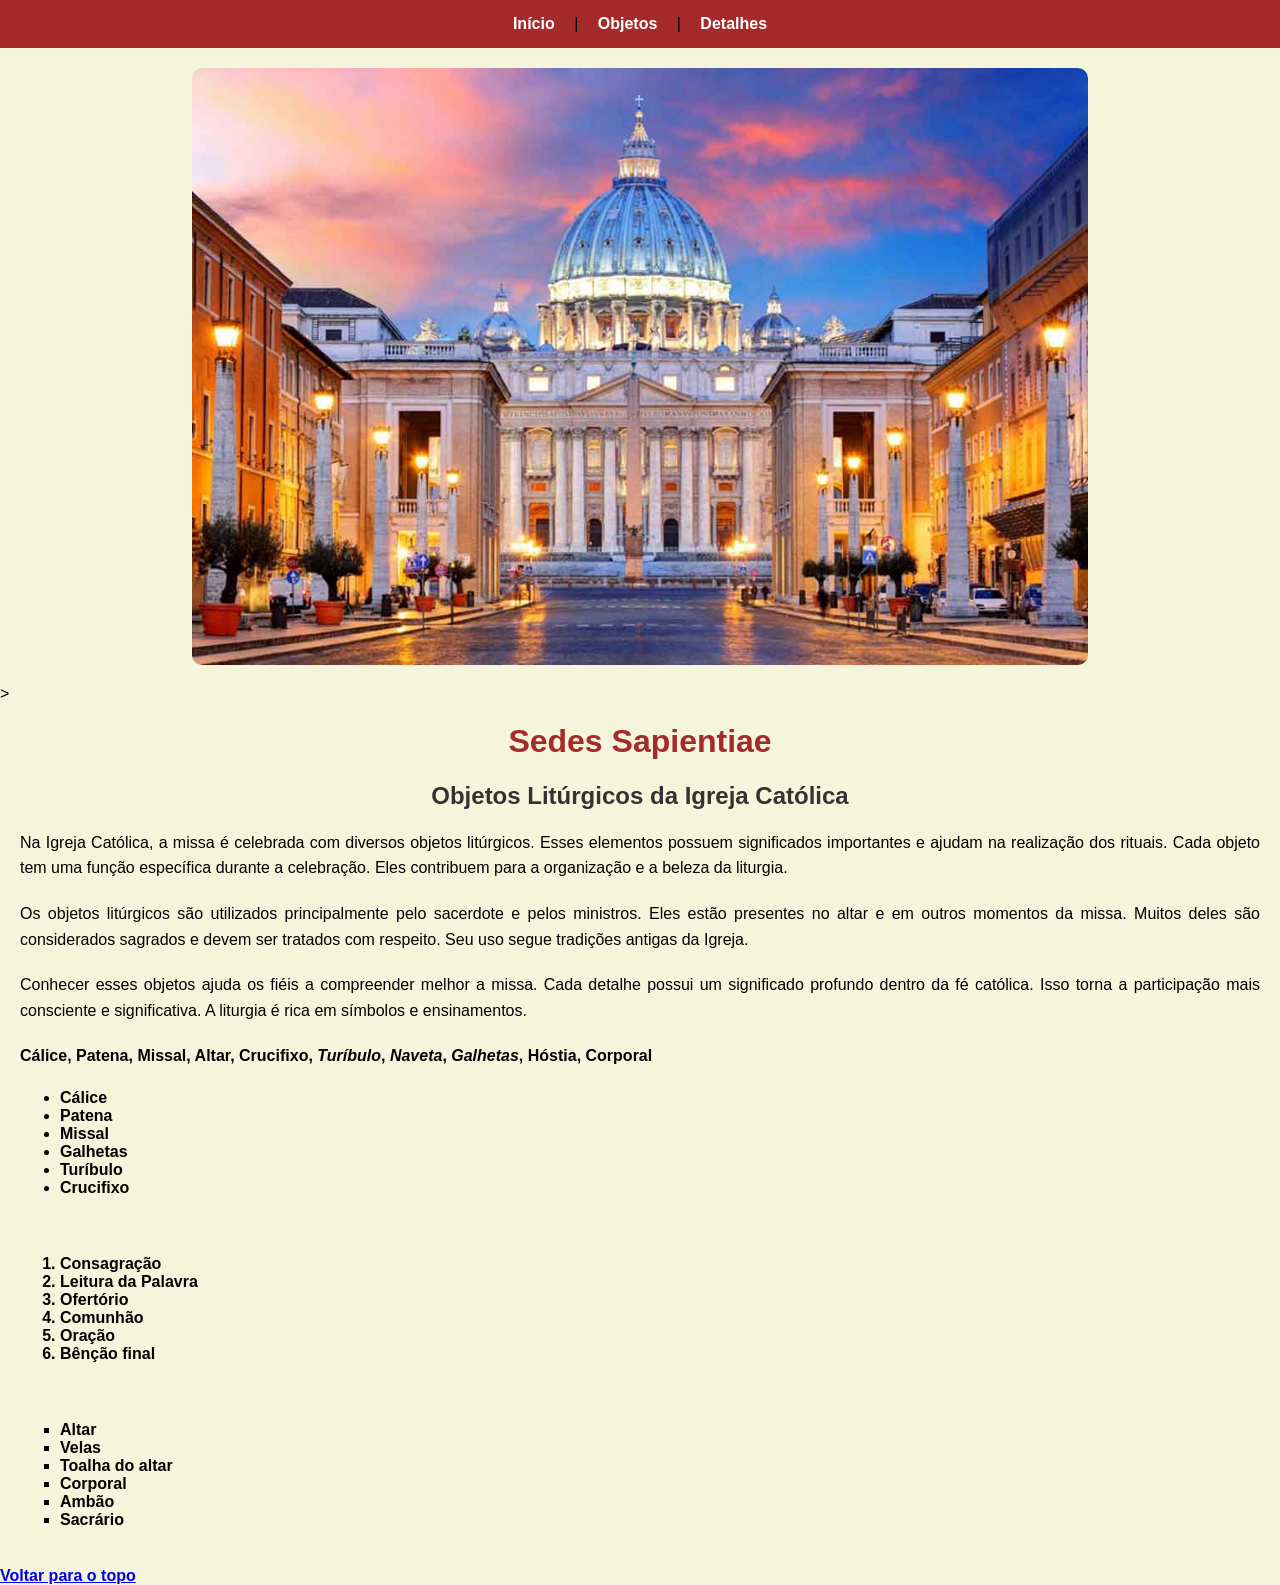
<file: index.html>
<!DOCTYPE html>
<html lang="pt-br">

<head>
    <meta charset="UTF-8">
    <meta name="viewport" content="width=device-width, initial-scale=1.0">
    <title>Sedes Sapientiae</title>
    <link rel="stylesheet" href="./style.css">
    <link rel="icon" href="./imagens/brasão.png">
</head>

<body>

    <nav>
        <a href="index.html">Início</a> |
        <a href="./paginas/pagina1.html">Objetos</a> |
        <a href="./paginas/pagina2.html">Detalhes</a>
    </nav>

    <img src="imagens/igreja.jpg" class="banner">>

    <h1 id="topo">Sedes Sapientiae</h1>
    <h2>Objetos Litúrgicos da Igreja Católica</h2>

    <p>
        Na Igreja Católica, a missa é celebrada com diversos objetos litúrgicos.
        Esses elementos possuem significados importantes e ajudam na realização dos rituais.
        Cada objeto tem uma função específica durante a celebração.
        Eles contribuem para a organização e a beleza da liturgia.
    </p>

    <p>
        Os objetos litúrgicos são utilizados principalmente pelo sacerdote e pelos ministros.
        Eles estão presentes no altar e em outros momentos da missa.
        Muitos deles são considerados sagrados e devem ser tratados com respeito.
        Seu uso segue tradições antigas da Igreja.
    </p>

    <p>
        Conhecer esses objetos ajuda os fiéis a compreender melhor a missa.
        Cada detalhe possui um significado profundo dentro da fé católica.
        Isso torna a participação mais consciente e significativa.
        A liturgia é rica em símbolos e ensinamentos.
    </p>



 <p>
    <b>Cálice, Patena, Missal, Altar, Crucifixo, <i>Turíbulo</i>, <i>Naveta</i>, <i>Galhetas</i>, Hóstia, Corporal<b/> 
    </p>
    <ul>
        <li>Cálice</li>
        <li>Patena</li>
        <li>Missal</li>
        <li>Galhetas</li>
        <li>Turíbulo</li>
        <li>Crucifixo</li>
    </ul>

    <br>

    <ol>
        <li>Consagração</li>
        <li>Leitura da Palavra</li>
        <li>Ofertório</li>
        <li>Comunhão</li>
        <li>Oração</li>
        <li>Bênção final</li>
    </ol>

    <br>

    <ul style="list-style-type: square;">
        <li>Altar</li>
        <li>Velas</li>
        <li>Toalha do altar</li>
        <li>Corporal</li>
        <li>Ambão</li>
        <li>Sacrário</li>

    </ul>

    <br>

    <a href="#topo">Voltar para o topo</a>

</body>
</html>
</file>
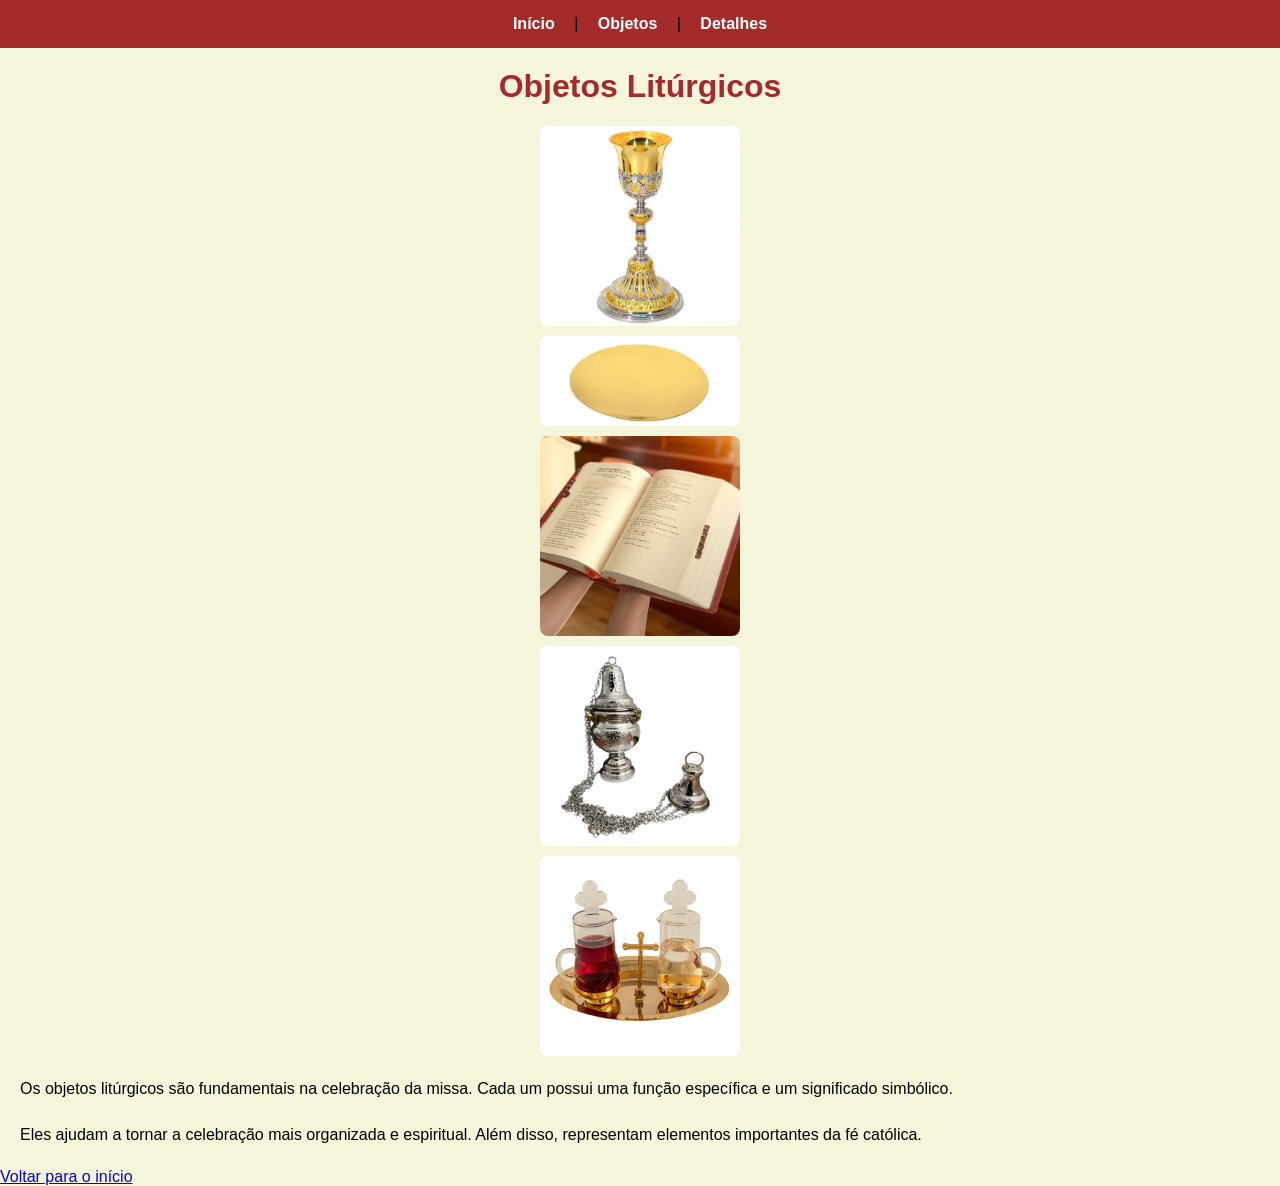
<file: paginas/pagina1.html>
<!DOCTYPE html>
<html lang="pt-br">

<head>
    <meta charset="UTF-8">
    <meta name="viewport" content="width=device-width, initial-scale=1.0">
    <title>Objetos Litúrgicos</title>
    <link rel="stylesheet" href="../style.css">
        <link rel="icon" href="../imagens/brasão.png">
</head>

<body>

    <!-- MENU -->
    <nav>
        <a href="../index.html">Início</a> |
        <a href="./pagina1.html">Objetos</a> |
        <a href="./pagina2.html">Detalhes</a>
    </nav>

    <!-- TÍTULO -->
    <h1>Objetos Litúrgicos</h1>

    <!-- IMAGENS -->
    <img src="../imagens/calice.jpg" width="200">
    <img src="../imagens/patena.jpg" width="200">
    <img src="../imagens/missal.jpg" width="200">
    <img src="../imagens/turibulo.jpg" width="200">
    <img src="../imagens/galhetas.jpg" width="200">

    <!-- TEXTOS -->
    <p>
        Os objetos litúrgicos são fundamentais na celebração da missa.
        Cada um possui uma função específica e um significado simbólico.
    </p>

    <p>
        Eles ajudam a tornar a celebração mais organizada e espiritual.
        Além disso, representam elementos importantes da fé católica.
    </p>

    <!-- VOLTAR -->
 <a href="../index.html">Voltar para o início</a>

</body>

</html>
</file>
<file: style.css>
body {
    background-color: #f5f5dc;
    font-family: Arial, sans-serif;
    margin: 0;
}

/* MENU */
nav {
    background-color:brown;
    padding: 15px;
    text-align: center;
}

nav a {
    color: white;
    text-decoration: none;
    margin: 15px;
    font-weight: bold;
}

nav a:hover {
    text-decoration: underline;
}

/* TÍTULOS */
h1 {
    text-align: center;
    color: brown;
    margin-top: 20px;
}

h2 {
    text-align: center;
    color: #333;
}

/* PARÁGRAFOS */
p {
    text-align: justify;
    margin: 20px;
    line-height: 1.6;
}

/* IMAGEM PRINCIPAL */
.banner {
    width: 70%;
    display: block;
    margin: 20px auto;
    border-radius: 10px;
}

/* IMAGENS */
img {
    display: block;
    margin: 10px auto;
    border-radius: 8px;
}

/* LISTAS */
ul, ol {
    margin: 20px;
}

/* TABELA */
table {
    margin: 20px auto;
    border-collapse: collapse;
}

td, th {
    border: 1px solid black;
    padding: 8px;
    text-align: center;
}

/* FORMULÁRIO */
form {
    background-color: #eee;
    padding: 15px;
    margin: 20px;
    border-radius: 10px;
}

/* BOTÕES */
input[type="submit"],
input[type="reset"] {
    background-color: brown;
    color: white;
    border: none;
    padding: 8px 15px;
    margin: 5px;
    cursor: pointer;
    border-radius: 5px;
}

input[type="submit"]:hover,
input[type="reset"]:hover {
    background-color: brown;
}
   video, audio {
    display: block;
    margin: 20px auto;
}
</file>
